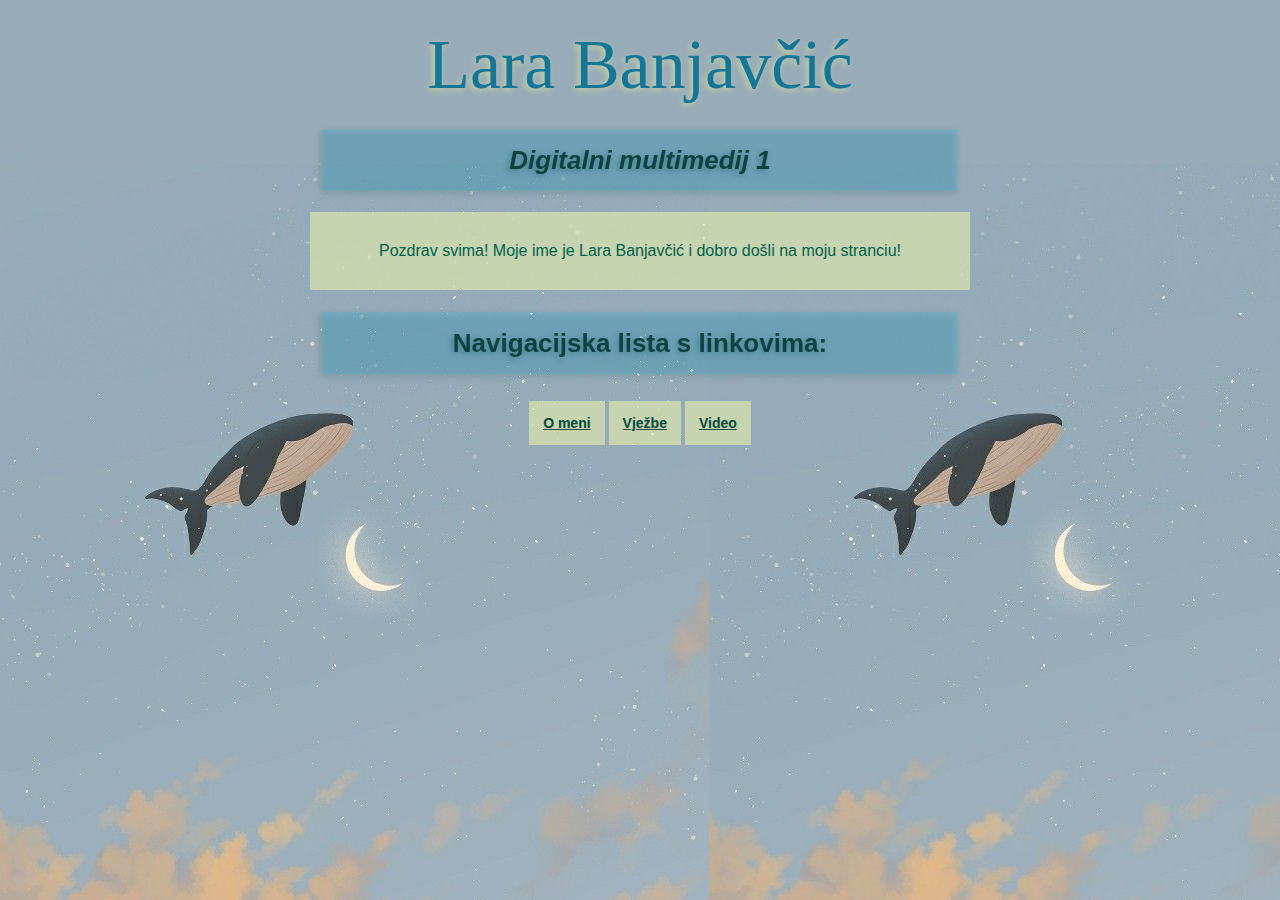
<file: index.html>
<!doctype html>
<html>
<head>
<meta charset="utf-8">
<title>Digitalni_multimediji_projektni_zadatak</title>
<link rel="stylesheet" href="still.css"/>
</head>
<body>
    <center>
    <h1 align="center"><b>Lara Banjavčić</b></h1>
    <h2 align="center"><i>Digitalni multimedij 1</i></h2>
    <p align="center">Pozdrav svima! Moje ime je Lara Banjavčić i dobro došli na moju stranciu!</p>
    <h2 align="center">Navigacijska lista s linkovima:</h2>
    </br>
   <b><a align="center" href="o_meni.html">O meni</a></b>
   <b><a align="center" href="vjezbe.html">Vježbe</a></b>
   <b><a align="center" href="video.html">Video</a></b>
</center> 
</body>
</html>
</file>
<file: still.css>
@charset "utf-8";
/* CSS Document */
p { 
    color: rgb(1, 97, 74); 
    font-family: Arial, Helvetica, sans-serif;
    font-size: 16px;
    line-height: 18px;
    width: 600px;
    background-color: rgba(245, 251, 169, 0.514);
    padding: 30px;
}

h2 {
    font-family: 'Franklin Gothic Medium', 'Arial Narrow', Arial, sans-serif;
      color: rgb(14, 66, 66);
      font-size: 26px;
      line-height: 26px;
      width: 600px;
      background-color: rgba(67, 188, 224, 0.278);
      padding: 18px;
      filter: drop-shadow(-2px 2px 0.2rem rgba(5, 58, 64, 0.625));
}


h3 {
      font-family: Cambria, Cochin, Georgia, Times, 'Times New Roman', serif;
      color: rgb(12, 88, 88);
      font-size: 22px;
      line-height: 24px;
      width: 600px;
      background-color: rgba(67, 188, 224, 0.278);
      padding: 18px;
}

h1 {
      font-family: 'LaraBanjavcic_novo';
      color: rgb(21, 118, 150);
      font-size: 70px;
      line-height: 35px;
      width: 600px;
      font-weight: 100;
      filter: drop-shadow(-2px 2px 0.2rem rgba(226, 240, 148, 0.625));

}
span {color: darkred;}
body{
    background-image: url(pozadina1.jpg);
}

a {
    color: rgb(3, 74, 58); 
    font-family: Arial, Helvetica, sans-serif;
    font-size: 14px;
    line-height: 16px;
    width: 600px;
    background-color: rgba(245, 251, 169, 0.514);
    padding: 14px;
}
</file>
